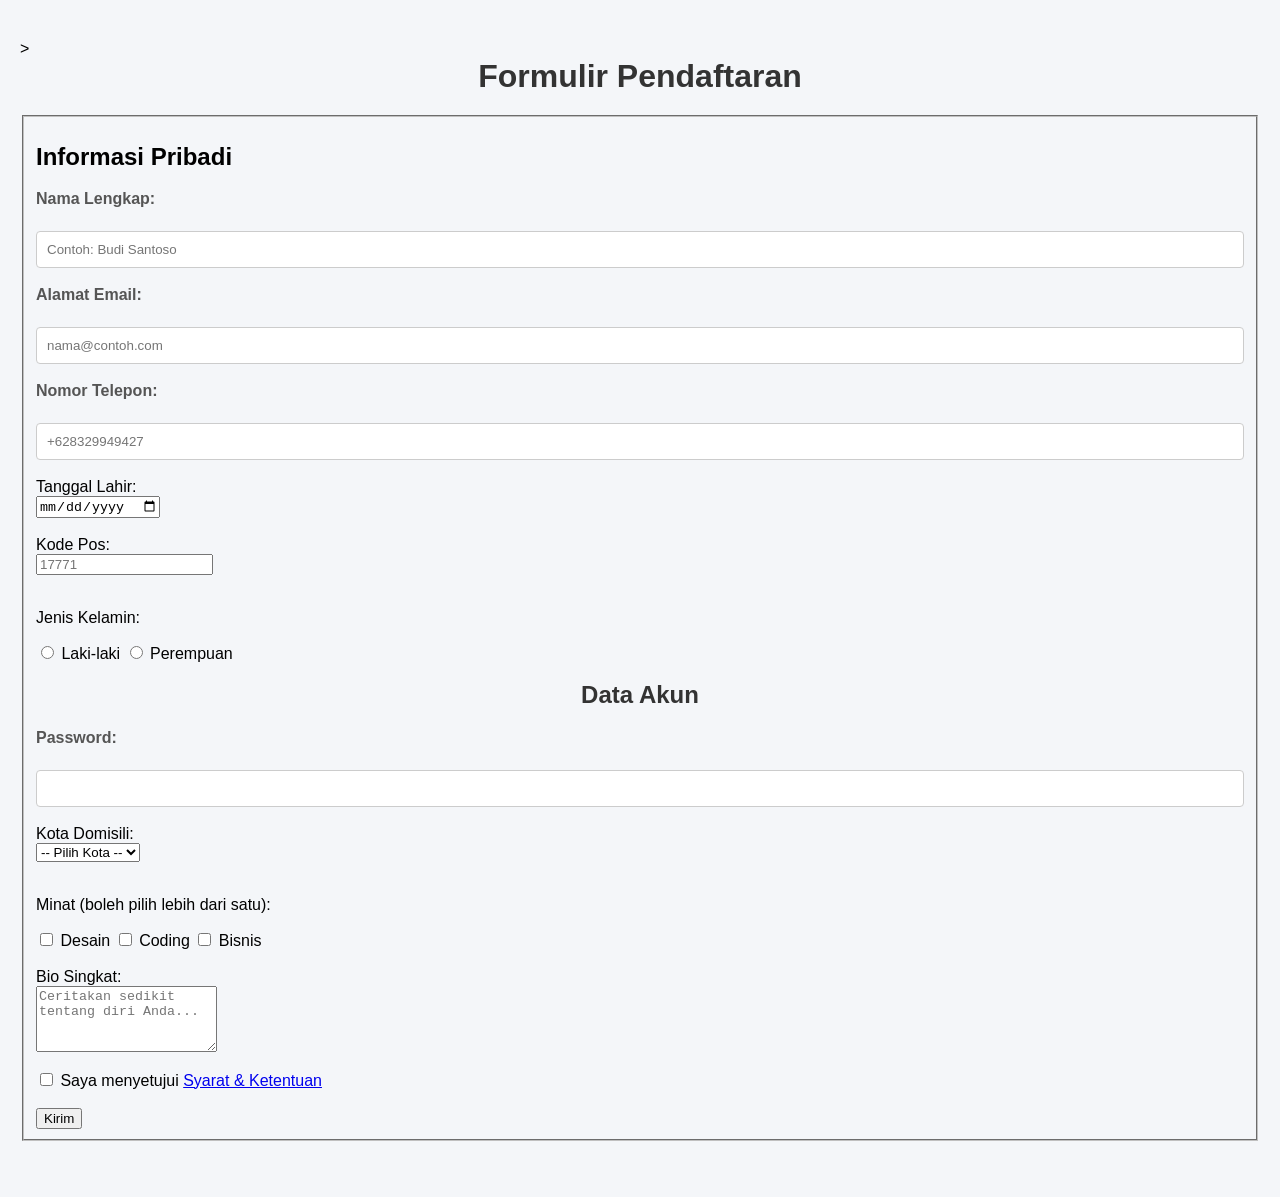
<file: kontak.html>
<!-- -->>
<!doctype html>
<html lang="id">
  <head>
    <meta charset="UTF-8" />
    <title>Form Registrasi</title>
    <link rel="stylesheet" href="style2.css" />
  </head>
  <body class="body">
    <h1 class="h1">Formulir Pendaftaran</h1>

    <form action="/proses-daftar" method="POST">
      <!-- Informasi Pribadi -->
      <fieldset>
        <legend style="float: right"></legend>
        <h2>Informasi Pribadi</h2>

        <label class="nama" for="nama">Nama Lengkap:</label><br />
        <input
          class="label"
          type="text"
          id="nama"
          name="nama"
          placeholder="Contoh: Budi Santoso"
          required
        /><br /><br />

        <label class="nama" for="email">Alamat Email:</label><br />
        <input
          class="label"
          type="email"
          id="email"
          name="email"
          placeholder="nama@contoh.com"
          required
        /><br /><br />

        <label class="nama" for="telepon">Nomor Telepon:</label><br />
        <input
          class="label"
          type="tel"
          id="telepon"
          name="telepon"
          placeholder="+628329949427"
        /><br /><br />

        <label for="tgl-lahir">Tanggal Lahir:</label><br />
        <input type="date" id="tgl-lahir" name="tgl-lahir" /><br /><br />

        <label for="kode pos">Kode Pos:</label><br />
        <input
          type="number"
          id="kode pos"
          name="kode pos"
          placeholder="17771"
        /><br /><br />

        <p>Jenis Kelamin:</p>
        <label
          ><input type="radio" name="jenis-kelamin" value="laki-laki" />
          Laki-laki</label
        >
        <label
          ><input type="radio" name="jenis-kelamin" value="perempuan" />
          Perempuan</label
        >
        <br /><br />

        <!-- Akun -->
        <h2 class="h2">Data Akun</h2>

        <label class="nama" for="password">Password:</label><br />
        <input
          class="label"
          type="password"
          id="password"
          name="password"
          required
        /><br /><br />

        <label for="kota">Kota Domisili:</label><br />
        <select id="kota" name="kota">
          <option value="">-- Pilih Kota --</option>
          <option value="jakarta">Jakarta</option>
          <option value="bandung">Bandung</option>
          <option value="yogyakarta">Yogyakarta</option>
          <option value="bogor">Bogor</option>
          <option value="tegal">Tegal</option></select
        ><br /><br />

        <!-- Minat -->
        <p>Minat (boleh pilih lebih dari satu):</p>
        <label
          ><input type="checkbox" name="minat" value="desain" /> Desain</label
        >
        <label
          ><input type="checkbox" name="minat" value="coding" /> Coding</label
        >
        <label
          ><input type="checkbox" name="minat" value="bisnis" /> Bisnis</label
        >
        <br /><br />

        <label for="bio">Bio Singkat:</label><br />
        <textarea
          id="bio"
          name="bio"
          rows="4"
          placeholder="Ceritakan sedikit tentang diri Anda..."
        ></textarea>
        <br /><br />

        <!-- Persetujuan -->
        <label>
          <input type="checkbox" name="setuju" required />
          Saya menyetujui <a href="/syarat-ketentuan">Syarat & Ketentuan</a>
        </label>
        <br /><br />

        <input class="submit" type="submit" value="Kirim" />
      </fieldset>
    </form>
  </body>
</html>
</file>
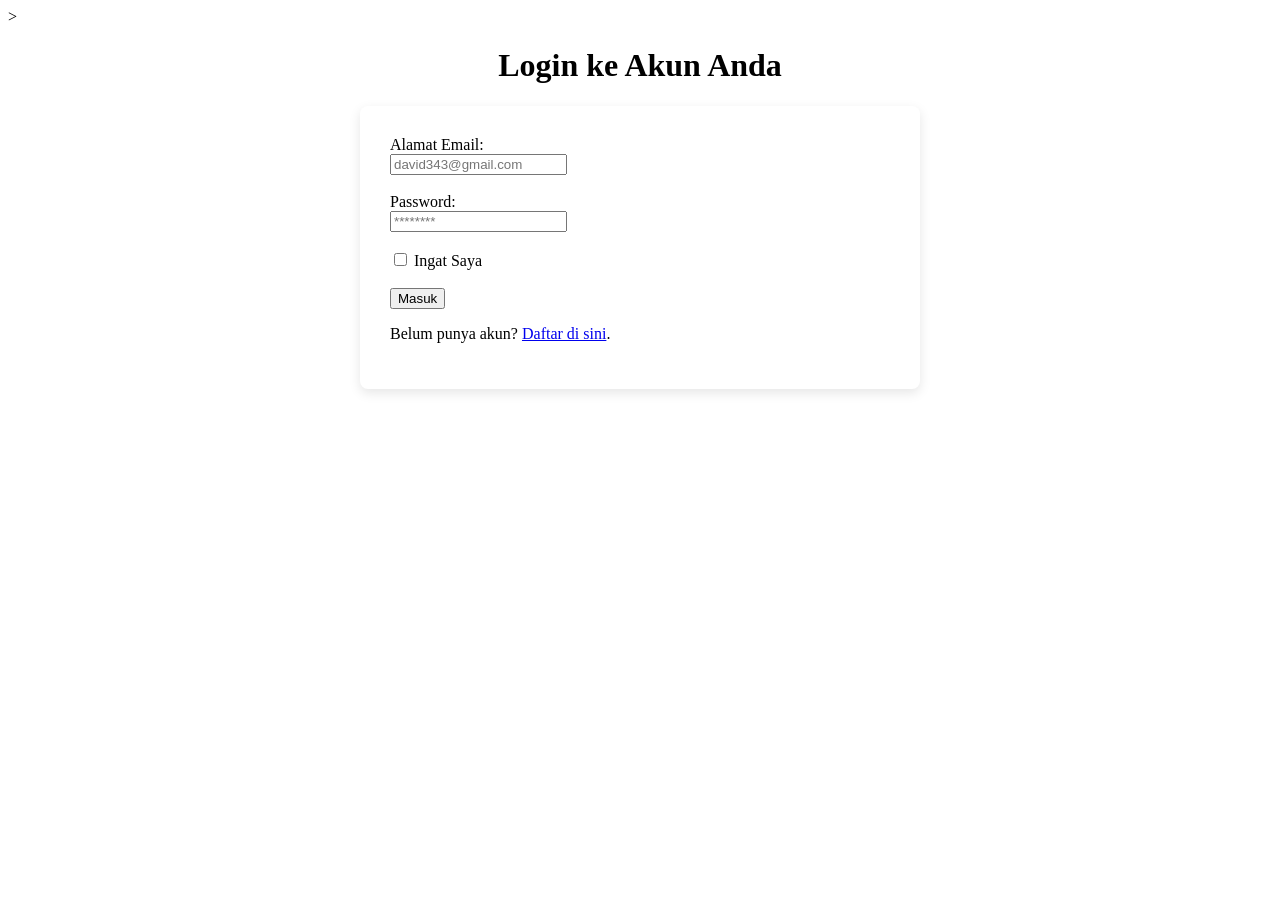
<file: livecoding.html>
<!-- -->>
<!DOCTYPE html>
<html lang="id">
<head>
    <meta charset="UTF-8">
    <meta name="viewport" content="width=device-width, initial-scale=1.0">
    <title>Form-Login</title>
    <link rel="stylesheet" href="livecoding.css" />
    <script src="livecoding.js"></script>
</head>
<body class="body">
    <h1 class="h1">Login ke Akun Anda</h1>
    <form class="form" action="/proses-daftar" method="POST">

        <label for="email">Alamat Email:</label><br />
        <input class="input"
          type="email"
          id="email"
          name="email"
          placeholder="david343@gmail.com"
          required
        /><br /><br />

        <label for="password">Password:</label><br />
        <input class="input"
          type="password"
          id="password"
          name="password"
          placeholder="********"
          required
        /><br /><br />

        <label
          ><input class="check"
          type="checkbox"/> Ingat Saya </label>
          <br /><br />
         <button class="button" type="submit" value="Kirim"> Masuk</button>
         <p>
        Belum punya akun?
        <a href="#">Daftar di sini</a>.
      </p>

</body>
</html>
</file>
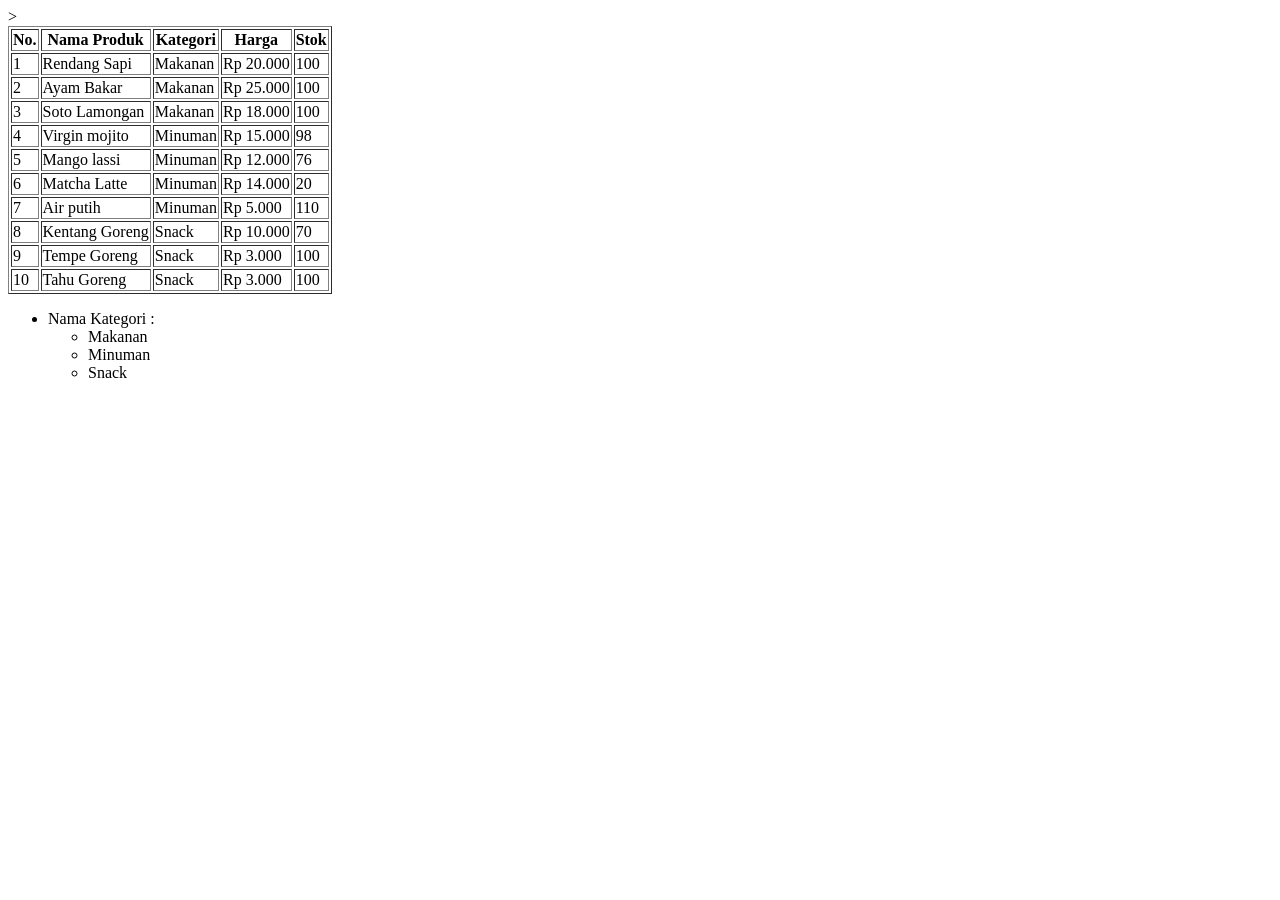
<file: produk.html>
<!-- -->>
<!doctype html>
<html lang="id">
  <head>
    <meta charset="UTF-8" />
    <meta name="viewport" content="width=device-width, initial-scale=1.0" />
     <link rel="stylesheet" href="style3.css" />
    <title>Daftar-menu</title>
  </head>
  <body>
    <!-- HTML -->
    <table class="table"border="1">
      <thead>
        <tr class="baris">
          <th>No.</th>
          <th>Nama Produk</th>
          <th>Kategori</th>
          <th>Harga</th>
          <th>Stok</th>
        </tr>
      </thead>
      <tbody>
        <tr class="baris2">
          <td>1</td>
          <td>Rendang Sapi</td>
          <td>Makanan</td>
          <td>Rp 20.000</td>
          <td>100</td>
        </tr>
        <tr class="baris3">
          <td>2</td>
          <td>Ayam Bakar</td>
          <td>Makanan</td>
          <td>Rp 25.000</td>
          <td>100</td>
        </tr>
        <tr class="baris4">
          <td>3</td>
          <td>Soto Lamongan</td>
          <td>Makanan</td>
          <td>Rp 18.000</td>
          <td>100</td>
        </tr>
        <tr class="baris5">
          <td>4</td>
          <td>Virgin mojito</td>
          <td>Minuman</td>
          <td>Rp 15.000</td>
          <td>98</td>
        </tr>
        <tr class="baris6">
          <td>5</td>
          <td>Mango lassi</td>
          <td>Minuman</td>
          <td>Rp 12.000</td>
          <td>76</td>
        </tr>
        <tr class="baris7">
          <td>6</td>
          <td>Matcha Latte</td>
          <td>Minuman</td>
          <td>Rp 14.000</td>
          <td>20</td>
        </tr>
        <tr class="baris8">
          <td>7</td>
          <td>Air putih</td>
          <td>Minuman</td>
          <td>Rp 5.000</td>
          <td>110</td>
        </tr>
        <tr class="baris9">
          <td>8</td>
          <td>Kentang Goreng</td>
          <td>Snack</td>
          <td>Rp 10.000</td>
          <td>70</td>
        </tr>
        <tr class="baris10">
          <td>9</td>
          <td>Tempe Goreng</td>
          <td>Snack</td>
          <td>Rp 3.000</td>
          <td>100</td>
        </tr>
        <tr class="baris11">
          <td>10</td>
          <td>Tahu Goreng</td>
          <td>Snack</td>
          <td>Rp 3.000</td>
          <td>100</td>
        </tr>
      </tbody>
    </table>
    <ul>
  <li>
    Nama Kategori :
    <ul>
      <li>Makanan</li>
      <li>Minuman</li>
      <li>Snack</li>
    </ul>
  </li>
  </body>
</html>
</file>
<file: style2.css>
/* */
.body {
font-family: Arial, sans-serif;
background-color: #f4f6f9;
margin: 0;
padding: 40px 20px;
}

.h1 {
text-align: center;
color: #333333;
margin-top: 0;
margin-bottom: 20px;
}

.h2 {
text-align: center;
color: #333333;
margin-top: 0;
margin-bottom: 20px;
}

.nama {
display: block;
margin-bottom: 5px;
font-weight: bold;
color: #555555;
}

.label {
width: 100%;
padding: 10px;
border: 1px solid #ccc;
border-radius: 4px;
box-sizing: border-box;
}



.submit:hover {
  background-color: rgb(246, 246, 243);
  border: 3px solid rgb(241, 238, 234);
}
</file>
<file: livecoding.css>
/* */
.body {
    display:inline-flexbox
}

.h1 {
    text-align: center;
}

.form {
    max-width: 500px;
    margin: 0 auto;
    background-color: #ffffff;
    padding: 30px;
    border-radius: 8px;
    box-shadow: 0 4px 12px rgba(0, 0, 0, 0.1);
}

.input:focus {
   
    text-align: left;
    width: 100%;
    padding: 0px;
    border-color: white;
    border: 1px solid #000000;
    border-radius: 0%;
    margin-bottom: 0px;
}

.button:hover {
    background-color: blue;
    color: white;
    width: full;
    border-radius: 0%;
    cursor: pointer;
}
</file>
<file: style3.css>
/* */
.table:nth-child(even) {
    border-collapse: collapse; 
    
}

.baris:hover {
    background-color:aqua
}

.baris2:hover {
    background-color: aqua;
}

.baris3:hover {
    background-color:aqua
}

.baris4:hover {
    background-color: aqua;
}

.baris5:hover {
    background-color:aqua
}

.baris6:hover {
    background-color: aqua;
}

.baris7:hover {
    background-color:aqua
}

.baris8:hover {
    background-color: aqua;
}

.baris9:hover {
    background-color:aqua
}

.baris10:hover {
    background-color: aqua;
}

.baris11:hover {
    background-color:aqua
}
</file>
